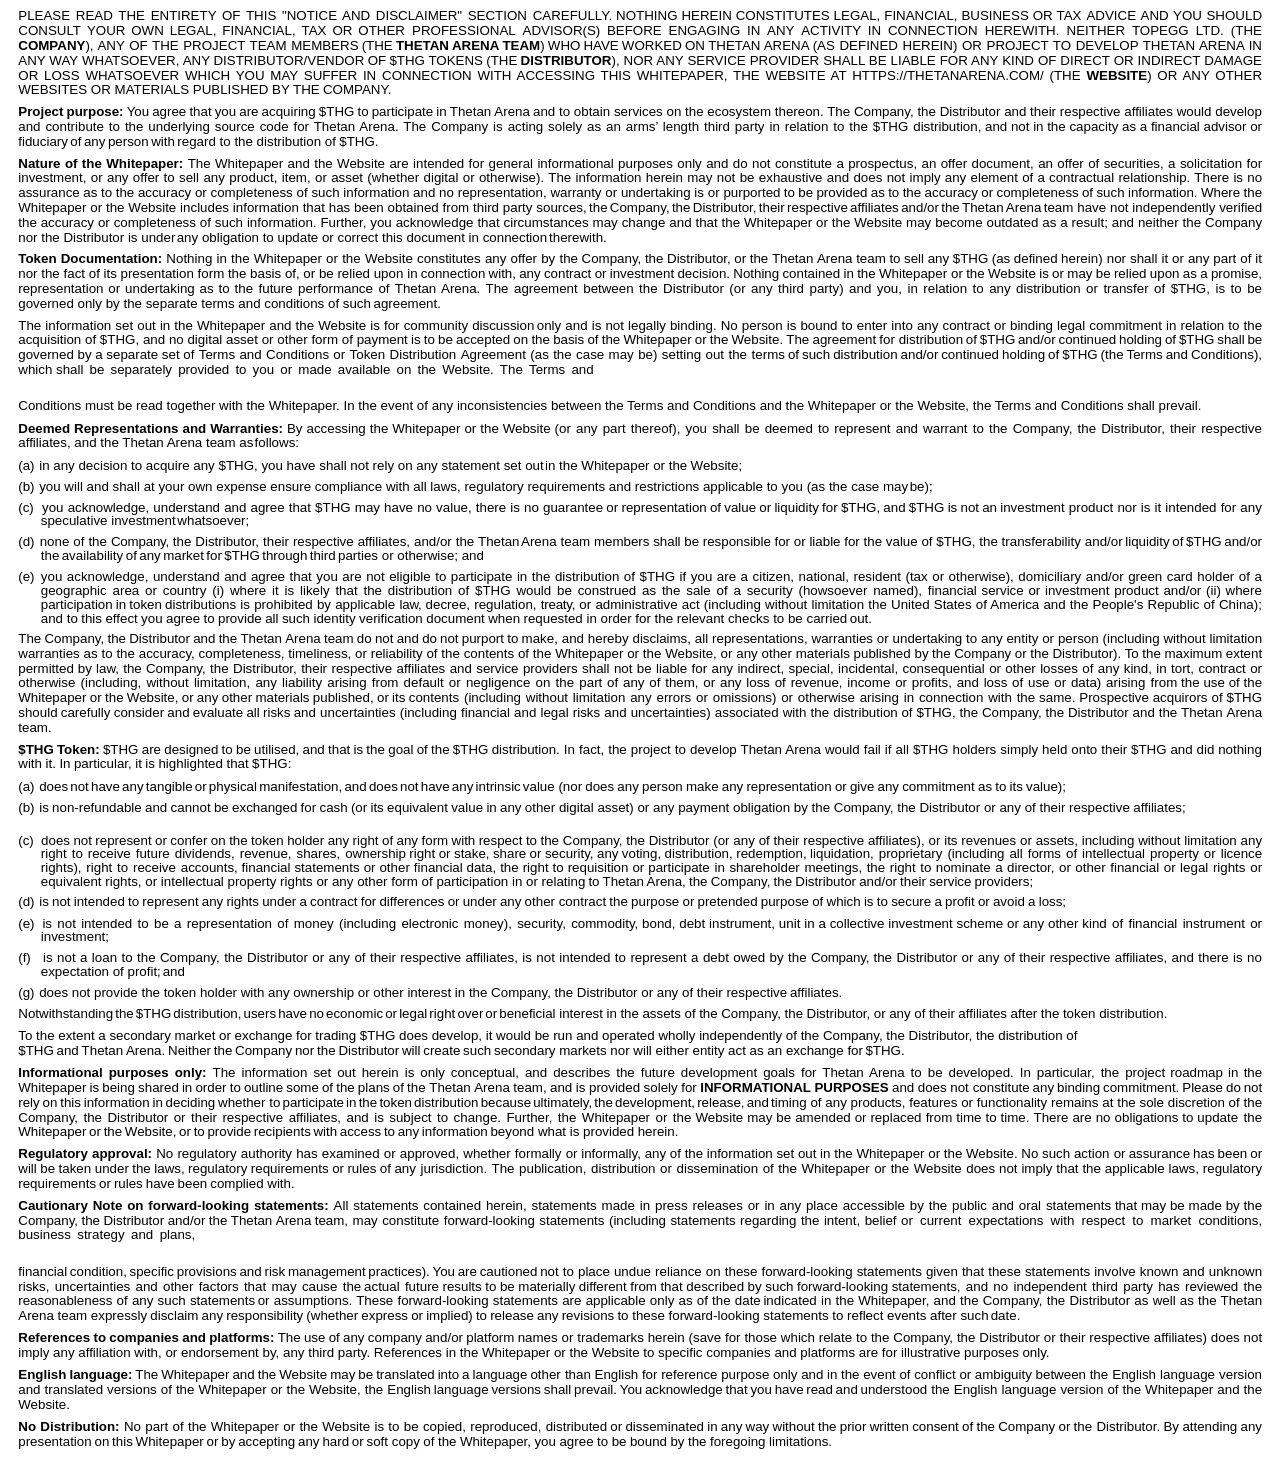
<file: notice.html>
<html>
<head>
<meta http-equiv=Content-Type content="text/html; charset=utf-8">
<meta name=Generator content="Microsoft Word 15 (filtered)">
<title>Microsoft Word - Thetan Arena - Notice and Disclaimer
        (210925_clean)(BFL)</title>
<style>
        <!--
        /* Font Definitions */
        @font-face {
            font-family: "Cambria Math";
            panose-1: 2 4 5 3 5 4 6 3 2 4;
        }

        /* Style Definitions */
        p.MsoNormal,
        li.MsoNormal,
        div.MsoNormal {
            margin: 0in;
            text-autospace: none;
            font-size: 11.0pt;
            font-family: "Arial", sans-serif;
        }

        p.MsoTitle,
        li.MsoTitle,
        div.MsoTitle {
            margin-top: 4.05pt;
            margin-right: 152.2pt;
            margin-bottom: 0in;
            margin-left: 152.2pt;
            text-align: center;
            text-autospace: none;
            font-size: 10.0pt;
            font-family: "Arial", sans-serif;
            font-weight: bold;
            text-decoration: underline;
        }

        p.MsoBodyText,
        li.MsoBodyText,
        div.MsoBodyText {
            margin-top: 5.45pt;
            margin-right: 7.45pt;
            margin-bottom: 0in;
            margin-left: 7.7pt;
            text-align: justify;
            text-justify: inter-ideograph;
            text-autospace: none;
            font-size: 10.0pt;
            font-family: "Arial", sans-serif;
        }

        p.MsoListParagraph,
        li.MsoListParagraph,
        div.MsoListParagraph {
            margin-top: 5.45pt;
            margin-right: 7.55pt;
            margin-bottom: 0in;
            margin-left: 24.6pt;
            text-align: justify;
            text-justify: inter-ideograph;
            text-indent: -16.95pt;
            text-autospace: none;
            font-size: 11.0pt;
            font-family: "Arial", sans-serif;
        }

        p.TableParagraph,
        li.TableParagraph,
        div.TableParagraph {
            mso-style-name: "Table Paragraph";
            margin: 0in;
            text-autospace: none;
            font-size: 11.0pt;
            font-family: "Arial", sans-serif;
        }

        .MsoChpDefault {
            font-family: "Calibri", sans-serif;
        }

        .MsoPapDefault {
            text-autospace: none;
        }

        @page WordSection1 {
            size: 8.5in 11.0in;
            margin: 64.0pt 86.0pt 14.0pt 86.0pt;
        }

        div.WordSection1 {
            page: WordSection1;
        }

        @page WordSection2 {
            size: 8.5in 11.0in;
            margin: 64.0pt 86.0pt 14.0pt 86.0pt;
        }

        div.WordSection2 {
            page: WordSection2;
        }

        @page WordSection3 {
            size: 8.5in 11.0in;
            margin: 64.0pt 86.0pt 14.0pt 86.0pt;
        }

        div.WordSection3 {
            page: WordSection3;
        }

        @page WordSection4 {
            size: 8.5in 11.0in;
            margin: 64.0pt 86.0pt 14.0pt 86.0pt;
        }

        div.WordSection4 {
            page: WordSection4;
        }

        /* List Definitions */
        ol {
            margin-bottom: 0in;
        }

        ul {
            margin-bottom: 0in;
        }
        -->
    </style>
</head>
<body lang=EN-US style='word-wrap:break-word'>
<div class=WordSection1>
<p class=MsoBodyText style='margin-top:7.0pt;margin-right:7.5pt;margin-bottom:
0in;margin-left:7.7pt;margin-bottom:.0001pt;line-height:111%'>PLEASE READ THE
ENTIRETY OF THIS &quot;NOTICE AND DISCLAIMER&quot; SECTION CAREFULLY.<span style='letter-spacing:-1.35pt'>
</span>NOTHING<span style='letter-spacing:-1.35pt'>
</span>HEREIN<span style='letter-spacing:-1.35pt'> </span>CONSTITUTES<span style='letter-spacing:-1.35pt'>
</span>LEGAL,<span style='letter-spacing:-1.3pt'>
</span>FINANCIAL,<span style='letter-spacing:-1.4pt'> </span>BUSINESS<span style='letter-spacing:-1.35pt'>
</span>OR<span style='letter-spacing:-1.35pt'> </span>TAX
ADVICE<span style='letter-spacing:-.95pt'> </span>AND<span style='letter-spacing:
-.95pt'> </span>YOU<span style='letter-spacing:-.9pt'> </span>SHOULD<span style='letter-spacing:-.95pt'>
</span>CONSULT<span style='letter-spacing:-.9pt'>
</span>YOUR<span style='letter-spacing:-1.0pt'> </span>OWN<span style='letter-spacing:-.9pt'>
</span>LEGAL,<span style='letter-spacing:-.95pt'>
</span>FINANCIAL,<span style='letter-spacing:-.9pt'> </span>TAX<span style='letter-spacing:-.95pt'>
</span>OR<span style='letter-spacing:-.9pt'> </span>OTHER
PROFESSIONAL<span style='letter-spacing:-.3pt'> </span>ADVISOR(S)<span style='letter-spacing:-.35pt'>
</span>BEFORE<span style='letter-spacing:-.3pt'>
</span>ENGAGING<span style='letter-spacing:-.35pt'> </span>IN<span style='letter-spacing:-.3pt'>
</span>ANY<span style='letter-spacing:-.35pt'> </span>ACTIVITY<span style='letter-spacing:-.4pt'>
</span>IN<span style='letter-spacing:-.25pt'> </span>CONNECTION
HEREWITH. NEITHER TOPEGG LTD. (THE <b>COMPANY</b>), ANY OF THE PROJECT TEAM
MEMBERS<span style='letter-spacing:-1.1pt'> </span>(THE<span style='letter-spacing:
-1.1pt'> </span><b>THETAN<span style='letter-spacing:-1.2pt'> </span>ARENA<span style='letter-spacing:-1.1pt'>
</span>TEAM</b>)<span style='letter-spacing:
-1.1pt'> </span>WHO<span style='letter-spacing:-1.15pt'> </span>HAVE<span style='letter-spacing:-1.15pt'>
</span>WORKED<span style='letter-spacing:-1.05pt'>
</span>ON<span style='letter-spacing:-1.05pt'> </span>THETAN<span style='letter-spacing:-1.05pt'>
</span>ARENA<span style='letter-spacing:-1.15pt'>
</span>(AS DEFINED HEREIN) OR PROJECT TO DEVELOP THETAN ARENA IN ANY WAY
WHATSOEVER,<span style='letter-spacing:-.55pt'> </span>ANY<span style='letter-spacing:-.4pt'>
</span>DISTRIBUTOR/VENDOR<span style='letter-spacing:
-.45pt'> </span>OF<span style='letter-spacing:-.5pt'> </span>$THG<span style='letter-spacing:-.4pt'> </span>TOKENS<span style='letter-spacing:-.45pt'>
</span>(THE<span style='letter-spacing:-.55pt'> </span><b>DISTRIBUTOR</b>), NOR
ANY SERVICE PROVIDER SHALL BE LIABLE FOR ANY KIND OF DIRECT OR INDIRECT DAMAGE
OR LOSS WHATSOEVER WHICH YOU MAY SUFFER IN CONNECTION WITH ACCESSING THIS
WHITEPAPER, THE WEBSITE AT HTTPS://THETANARENA.COM/ (THE <b>WEBSITE</b>) OR ANY
OTHER WEBSITES OR MATERIALS PUBLISHED BY THE<span style='letter-spacing:-.35pt'>
</span>COMPANY.</p>
<p class=MsoBodyText style='margin-top:5.2pt;margin-right:7.5pt;margin-bottom:
0in;margin-left:7.7pt;margin-bottom:.0001pt;line-height:111%'><b>Project<span style='letter-spacing:-.5pt'>
</span>purpose:<span style='letter-spacing:-.5pt'>
</span></b>You<span style='letter-spacing:-.55pt'> </span>agree<span style='letter-spacing:-.45pt'>
</span>that<span style='letter-spacing:-.5pt'> </span>you<span style='letter-spacing:-.5pt'> </span>are<span style='letter-spacing:-.5pt'> </span>acquiring<span style='letter-spacing:-.45pt'> </span>$THG<span style='letter-spacing:-.5pt'> </span>to<span style='letter-spacing:-.5pt'> </span>participate<span style='letter-spacing:
-.5pt'> </span>in<span style='letter-spacing:-.45pt'> </span>Thetan<span style='letter-spacing:-.5pt'>
</span>Arena<span style='letter-spacing:-.5pt'> </span>and
to obtain services on the ecosystem thereon. The Company, the Distributor and
their respective affiliates would develop and contribute to the underlying
source code for Thetan Arena. The Company is acting solely as an arms’ length
third party in relation to the $THG distribution,<span style='letter-spacing:
-1.0pt'> </span>and<span style='letter-spacing:-.95pt'> </span>not<span style='letter-spacing:-.9pt'> </span>in<span style='letter-spacing:-.95pt'> </span>the<span style='letter-spacing:-.9pt'> </span>capacity<span style='letter-spacing:-.9pt'>
</span>as<span style='letter-spacing:-.9pt'> </span>a<span style='letter-spacing:
-.95pt'> </span>financial<span style='letter-spacing:-.95pt'> </span>advisor<span style='letter-spacing:-.9pt'>
</span>or<span style='letter-spacing:-.95pt'> </span>fiduciary<span style='letter-spacing:-.95pt'>
</span>of<span style='letter-spacing:-.95pt'> </span>any<span style='letter-spacing:-.9pt'>
</span>person<span style='letter-spacing:-.9pt'> </span>with<span style='letter-spacing:-.95pt'>
</span>regard to the distribution of<span style='letter-spacing:-.25pt'> </span>$THG.</p>
<p class=MsoBodyText style='margin-top:5.4pt;line-height:111%'><b>Nature of the
Whitepaper: </b>The Whitepaper and the Website are intended for general
informational purposes only and do not constitute a prospectus, an offer
document, an offer of securities, a solicitation for investment, or any offer
to sell any product, item, or asset (whether digital or otherwise). The
information herein may not be exhaustive and does not imply<span style='letter-spacing:-.2pt'>
</span>any<span style='letter-spacing:-.1pt'> </span>element<span style='letter-spacing:-.1pt'>
</span>of<span style='letter-spacing:-.15pt'> </span>a<span style='letter-spacing:-.15pt'>
</span>contractual<span style='letter-spacing:
-.15pt'> </span>relationship.<span style='letter-spacing:-.2pt'> </span>There<span style='letter-spacing:-.1pt'>
</span>is<span style='letter-spacing:-.1pt'> </span>no<span style='letter-spacing:-.2pt'>
</span>assurance<span style='letter-spacing:-.15pt'>
</span>as<span style='letter-spacing:-.1pt'> </span>to<span style='letter-spacing:
-.2pt'> </span>the<span style='letter-spacing:-.15pt'> </span>accuracy<span style='letter-spacing:-.1pt'> </span>or
completeness of such information and no
representation, warranty or undertaking is or purported<span style='letter-spacing:
-.4pt'> </span>to<span style='letter-spacing:-.3pt'> </span>be<span style='letter-spacing:-.35pt'> </span>provided<span style='letter-spacing:-.4pt'>
</span>as<span style='letter-spacing:-.4pt'> </span>to<span style='letter-spacing:
-.3pt'> </span>the<span style='letter-spacing:-.3pt'> </span>accuracy<span style='letter-spacing:-.35pt'>
</span>or<span style='letter-spacing:-.3pt'> </span>completeness<span style='letter-spacing:-.45pt'>
</span>of<span style='letter-spacing:-.35pt'> </span>such<span style='letter-spacing:-.3pt'>
</span>information.<span style='letter-spacing:
-.35pt'> </span>Where<span style='letter-spacing:-.3pt'> </span>the Whitepaper
or the Website includes information that has been obtained from third party
sources,<span style='letter-spacing:-1.15pt'> </span>the<span style='letter-spacing:
-1.2pt'> </span>Company,<span style='letter-spacing:-1.15pt'> </span>the<span style='letter-spacing:-1.15pt'>
</span>Distributor,<span style='letter-spacing:
-1.15pt'> </span>their<span style='letter-spacing:-1.15pt'> </span>respective<span style='letter-spacing:-1.2pt'>
</span>affiliates<span style='letter-spacing:
-1.1pt'> </span>and/or<span style='letter-spacing:-1.2pt'> </span>the<span style='letter-spacing:-1.15pt'>
</span>Thetan<span style='letter-spacing:-1.2pt'>
</span>Arena<span style='letter-spacing:-1.15pt'> </span>team have not
independently verified the accuracy or completeness of such information.
Further, you acknowledge that circumstances may change and that the Whitepaper
or the Website may become outdated as a result; and neither the Company nor the
Distributor is under<span style='letter-spacing:-1.75pt'> </span>any obligation
to update or correct this document in connection<span style='letter-spacing:
-1.4pt'> </span>therewith.</p>
<p class=MsoBodyText style='margin-top:5.2pt;margin-right:7.5pt;margin-bottom:
0in;margin-left:7.7pt;margin-bottom:.0001pt;line-height:111%'><b>Token
Documentation: </b>Nothing in the Whitepaper or the Website constitutes any
offer by the<span style='letter-spacing:-.5pt'> </span>Company,<span style='letter-spacing:-.45pt'>
</span>the<span style='letter-spacing:-.45pt'> </span>Distributor,<span style='letter-spacing:-.45pt'>
</span>or<span style='letter-spacing:-.45pt'> </span>the<span style='letter-spacing:-.45pt'>
</span>Thetan<span style='letter-spacing:-.45pt'>
</span>Arena<span style='letter-spacing:-.45pt'> </span>team<span style='letter-spacing:-.45pt'>
</span>to<span style='letter-spacing:-.5pt'> </span>sell<span style='letter-spacing:-.45pt'> </span>any<span style='letter-spacing:-.45pt'> </span>$THG<span style='letter-spacing:-.55pt'> </span>(as<span style='letter-spacing:-.45pt'> </span>defined<span style='letter-spacing:-.5pt'> </span>herein) nor<span style='letter-spacing:
-.2pt'> </span>shall<span style='letter-spacing:-.15pt'> </span>it<span style='letter-spacing:-.2pt'> </span>or<span style='letter-spacing:-.15pt'> </span>any<span style='letter-spacing:-.2pt'> </span>part<span style='letter-spacing:-.15pt'> </span>of<span style='letter-spacing:-.25pt'> </span>it<span style='letter-spacing:-.2pt'> </span>nor<span style='letter-spacing:-.2pt'> </span>the<span style='letter-spacing:-.1pt'> </span>fact<span style='letter-spacing:-.15pt'> </span>of<span style='letter-spacing:-.2pt'> </span>its<span style='letter-spacing:-.2pt'> </span>presentation<span style='letter-spacing:
-.15pt'> </span>form<span style='letter-spacing:-.2pt'> </span>the<span style='letter-spacing:-.2pt'> </span>basis<span style='letter-spacing:-.2pt'> </span>of,<span style='letter-spacing:-.2pt'> </span>or<span style='letter-spacing:-.2pt'> </span>be<span style='letter-spacing:-.15pt'> </span>relied<span style='letter-spacing:-.2pt'>
</span>upon in<span style='letter-spacing:-.55pt'> </span>connection<span style='letter-spacing:-.5pt'>
</span>with,<span style='letter-spacing:-.5pt'> </span>any<span style='letter-spacing:-.55pt'>
</span>contract<span style='letter-spacing:-.45pt'>
</span>or<span style='letter-spacing:-.55pt'> </span>investment<span style='letter-spacing:-.5pt'>
</span>decision.<span style='letter-spacing:-.5pt'>
</span>Nothing<span style='letter-spacing:-.55pt'> </span>contained<span style='letter-spacing:-.45pt'>
</span>in<span style='letter-spacing:-.5pt'> </span>the<span style='letter-spacing:-.5pt'> </span>Whitepaper
or<span style='letter-spacing:
-.5pt'> </span>the<span style='letter-spacing:-.45pt'> </span>Website<span style='letter-spacing:-.45pt'>
</span>is<span style='letter-spacing:-.5pt'> </span>or<span style='letter-spacing:-.45pt'> </span>may<span style='letter-spacing:-.45pt'> </span>be<span style='letter-spacing:-.5pt'> </span>relied<span style='letter-spacing:-.45pt'>
</span>upon<span style='letter-spacing:-.45pt'> </span>as<span style='letter-spacing:-.5pt'> </span>a<span style='letter-spacing:-.45pt'> </span>promise,<span style='letter-spacing:-.45pt'>
</span>representation<span style='letter-spacing:
-.5pt'> </span>or<span style='letter-spacing:-.45pt'> </span>undertaking<span style='letter-spacing:-.45pt'>
</span>as<span style='letter-spacing:-.45pt'> </span>to<span style='letter-spacing:-.5pt'> </span>the future
performance of Thetan Arena.
The agreement between the Distributor (or any third party) and you, in relation
to any distribution or transfer of $THG, is to be governed only by the separate
terms and conditions of such<span style='letter-spacing:-.85pt'> </span>agreement.</p>
<p class=MsoBodyText style='margin-top:5.3pt;line-height:111%'>The information set
out in the Whitepaper and the Website is for community discussion<span style='letter-spacing:-1.3pt'>
</span>only and is not legally binding. No
person is bound to enter into any contract or binding legal commitment in
relation to the acquisition of $THG, and no digital asset or other form of payment<span style='letter-spacing:-.45pt'> </span>is<span style='letter-spacing:-.45pt'> </span>to<span style='letter-spacing:-.45pt'> </span>be<span style='letter-spacing:-.45pt'> </span>accepted<span style='letter-spacing:-.45pt'> </span>on<span style='letter-spacing:-.4pt'> </span>the<span style='letter-spacing:-.45pt'> </span>basis<span style='letter-spacing:-.45pt'>
</span>of<span style='letter-spacing:-.45pt'> </span>the<span style='letter-spacing:
-.45pt'> </span>Whitepaper<span style='letter-spacing:-.4pt'> </span>or<span style='letter-spacing:-.45pt'>
</span>the<span style='letter-spacing:-.5pt'> </span>Website.<span style='letter-spacing:-.45pt'>
</span>The<span style='letter-spacing:-.4pt'> </span>agreement<span style='letter-spacing:-.45pt'>
</span>for distribution<span style='letter-spacing:
-.8pt'> </span>of<span style='letter-spacing:-.75pt'> </span>$THG<span style='letter-spacing:-.85pt'>
</span>and/or<span style='letter-spacing:-.75pt'>
</span>continued<span style='letter-spacing:-.75pt'> </span>holding<span style='letter-spacing:-.65pt'>
</span>of<span style='letter-spacing:-.7pt'> </span>$THG<span style='letter-spacing:-.75pt'>
</span>shall<span style='letter-spacing:-.75pt'>
</span>be<span style='letter-spacing:-.75pt'> </span>governed<span style='letter-spacing:-.7pt'>
</span>by<span style='letter-spacing:-.75pt'> </span>a<span style='letter-spacing:-.75pt'>
</span>separate<span style='letter-spacing:-.75pt'>
</span>set<span style='letter-spacing:-.75pt'> </span>of Terms<span style='letter-spacing:-.2pt'>
</span>and<span style='letter-spacing:-.2pt'> </span>Conditions<span style='letter-spacing:-.25pt'>
</span>or<span style='letter-spacing:-.2pt'> </span>Token<span style='letter-spacing:-.15pt'>
</span>Distribution<span style='letter-spacing:
-.2pt'> </span>Agreement<span style='letter-spacing:-.15pt'> </span>(as<span style='letter-spacing:-.25pt'>
</span>the<span style='letter-spacing:-.15pt'> </span>case<span style='letter-spacing:-.25pt'>
</span>may<span style='letter-spacing:-.15pt'> </span>be)<span style='letter-spacing:-.2pt'>
</span>setting<span style='letter-spacing:-.2pt'>
</span>out<span style='letter-spacing:-.15pt'> </span>the terms<span style='letter-spacing:-1.25pt'>
</span>of<span style='letter-spacing:-1.25pt'> </span>such<span style='letter-spacing:-1.25pt'>
</span>distribution<span style='letter-spacing:
-1.25pt'> </span>and/or<span style='letter-spacing:-1.35pt'> </span>continued<span style='letter-spacing:-1.2pt'>
</span>holding<span style='letter-spacing:-1.2pt'>
</span>of<span style='letter-spacing:-1.3pt'> </span>$THG<span style='letter-spacing:-1.3pt'>
</span>(the<span style='letter-spacing:-1.3pt'> </span>Terms<span style='letter-spacing:-1.3pt'>
</span>and<span style='letter-spacing:-1.2pt'> </span>Conditions),<span style='letter-spacing:-1.2pt'>
</span>which shall<span style='letter-spacing:
1.8pt'> </span>be<span style='letter-spacing:1.8pt'> </span>separately<span style='letter-spacing:1.8pt'>
</span>provided<span style='letter-spacing:1.8pt'>
</span>to<span style='letter-spacing:1.8pt'> </span>you<span style='letter-spacing:
1.85pt'> </span>or<span style='letter-spacing:1.85pt'> </span>made<span style='letter-spacing:1.8pt'>
</span>available<span style='letter-spacing:1.8pt'>
</span>on<span style='letter-spacing:1.8pt'> </span>the<span style='letter-spacing:
1.85pt'> </span>Website.<span style='letter-spacing:1.8pt'> </span>The<span style='letter-spacing:1.85pt'>
</span>Terms<span style='letter-spacing:1.8pt'> </span>and</p>
</div>
<span style='font-size:11.0pt;line-height:111%;font-family:"Arial",sans-serif'><br clear=all style='page-break-before:always'>
</span>
<div class=WordSection2>
<p class=MsoBodyText style='margin-top:4.05pt;margin-right:7.55pt;margin-bottom:
0in;margin-left:7.7pt;margin-bottom:.0001pt;line-height:111%'>Conditions must
be read together with the Whitepaper. In the event of any inconsistencies
between the Terms and Conditions and the Whitepaper or the Website, the Terms
and Conditions shall prevail.</p>
<p class=MsoBodyText style='margin-top:5.6pt;margin-right:7.55pt;margin-bottom:
0in;margin-left:7.7pt;margin-bottom:.0001pt;line-height:111%'><b>Deemed<span style='letter-spacing:-.9pt'>
</span>Representations<span style='letter-spacing:
-.9pt'> </span>and<span style='letter-spacing:-.85pt'> </span>Warranties:<span style='letter-spacing:-.9pt'>
</span></b>By<span style='letter-spacing:-.9pt'> </span>accessing<span style='letter-spacing:-.85pt'>
</span>the<span style='letter-spacing:-.9pt'> </span>Whitepaper<span style='letter-spacing:-.9pt'>
</span>or<span style='letter-spacing:-.85pt'> </span>the<span style='letter-spacing:-.95pt'>
</span>Website<span style='letter-spacing:-.9pt'>
</span>(or any part thereof), you shall be deemed to represent and warrant to
the Company, the Distributor, their respective affiliates, and the Thetan Arena
team as<span style='letter-spacing:-1.9pt'> </span>follows:</p>
<p class=MsoListParagraph style='margin-right:7.65pt;line-height:103%'><span style='font-size:10.0pt;line-height:103%'>(a)<span style='font:7.0pt "Times New Roman"'>&nbsp;
</span></span><span style='font-size:10.0pt;line-height:103%'>in any decision
to acquire any $THG, you have shall not rely on any statement set out<span style='letter-spacing:-1.8pt'> </span>in the Whitepaper or the<span style='letter-spacing:-.3pt'>
</span>Website;</span></p>
<p class=MsoListParagraph style='margin-top:5.5pt;margin-right:7.7pt;
margin-bottom:0in;margin-left:24.6pt;margin-bottom:.0001pt;line-height:103%'><span style='font-size:10.0pt;line-height:103%'>(b)<span style='font:7.0pt "Times New Roman"'>&nbsp;
</span></span><span style='font-size:10.0pt;line-height:103%'>you will and
shall at your own expense ensure compliance with all laws, regulatory
requirements and restrictions applicable to you (as the case may<span style='letter-spacing:-1.65pt'>
</span>be);</span></p>
<p class=MsoListParagraph style='margin-top:5.6pt;line-height:103%'><span style='font-size:10.0pt;line-height:103%'>(c)<span style='font:7.0pt "Times New Roman"'>&nbsp;&nbsp;
</span></span><span style='font-size:10.0pt;line-height:103%'>you acknowledge,
understand and agree that $THG may have no value, there is no guarantee<span style='letter-spacing:-.65pt'> </span>or<span style='letter-spacing:-.65pt'>
</span>representation<span style='letter-spacing:-.7pt'> </span>of<span style='letter-spacing:-.7pt'>
</span>value<span style='letter-spacing:-.7pt'> </span>or<span style='letter-spacing:-.7pt'>
</span>liquidity<span style='letter-spacing:-.7pt'> </span>for<span style='letter-spacing:-.65pt'>
</span>$THG,<span style='letter-spacing:-.7pt'> </span>and<span style='letter-spacing:-.7pt'>
</span>$THG<span style='letter-spacing:-.65pt'> </span>is<span style='letter-spacing:-.7pt'>
</span>not<span style='letter-spacing:-.7pt'> </span>an<span style='letter-spacing:-.7pt'>
</span>investment
product nor is it intended for any speculative investment<span style='letter-spacing:-1.5pt'>
</span>whatsoever;</span></p>
<p class=MsoListParagraph style='margin-right:7.5pt;line-height:102%'><span style='font-size:10.0pt;line-height:102%'>(d)<span style='font:7.0pt "Times New Roman"'>&nbsp;
</span></span><span style='font-size:10.0pt;line-height:102%'>none of the <span style='letter-spacing:-.15pt'>Company, </span>the Distributor, their respective
affiliates, and/or the Thetan<span style='letter-spacing:-1.85pt'> </span>Arena
team<span style='letter-spacing:-.2pt'> </span>members<span style='letter-spacing:
-.2pt'> </span>shall<span style='letter-spacing:-.2pt'> </span>be<span style='letter-spacing:-.3pt'>
</span>responsible<span style='letter-spacing:
-.3pt'> </span>for<span style='letter-spacing:-.15pt'> </span>or<span style='letter-spacing:-.2pt'> </span>liable<span style='letter-spacing:-.2pt'> </span>for<span style='letter-spacing:-.15pt'> </span>the<span style='letter-spacing:-.2pt'> </span>value<span style='letter-spacing:-.2pt'> </span>of<span style='letter-spacing:-.2pt'> </span>$THG,<span style='letter-spacing:-.15pt'> </span>the<span style='letter-spacing:-.15pt'> </span>transferability
and/or<span style='letter-spacing:-1.05pt'> </span>liquidity<span style='letter-spacing:-1.0pt'>
</span>of<span style='letter-spacing:-1.0pt'> </span>$THG<span style='letter-spacing:-1.0pt'>
</span>and/or<span style='letter-spacing:-1.0pt'>
</span>the<span style='letter-spacing:-1.0pt'> </span>availability<span style='letter-spacing:-.85pt'>
</span>of<span style='letter-spacing:-1.05pt'> </span>any<span style='letter-spacing:-.95pt'>
</span>market<span style='letter-spacing:-1.0pt'>
</span>for<span style='letter-spacing:-.95pt'> </span>$THG<span style='letter-spacing:-1.0pt'>
</span>through<span style='letter-spacing:-1.05pt'>
</span>third<span style='letter-spacing:-1.0pt'> </span>parties or otherwise;<span style='letter-spacing:-.1pt'> </span>and</span></p>
<p class=MsoListParagraph style='margin-top:5.85pt;margin-right:7.6pt;
margin-bottom:0in;margin-left:24.6pt;margin-bottom:.0001pt;line-height:103%'><span style='font-size:10.0pt;line-height:103%'>(e)<span style='font:7.0pt "Times New Roman"'>&nbsp;
</span></span><span style='font-size:10.0pt;line-height:103%'>you acknowledge,
understand and agree that you are not eligible to participate in the
distribution of $THG if you are a citizen, national, resident (tax or
otherwise), domiciliary and/or green card holder of a geographic area or
country (i) where it is likely that the distribution of $THG would be construed
as the sale of a security (howsoever named), financial<span style='letter-spacing:
-.85pt'> </span>service<span style='letter-spacing:-.8pt'> </span>or<span style='letter-spacing:-.85pt'>
</span>investment<span style='letter-spacing:
-.8pt'> </span>product<span style='letter-spacing:-.8pt'> </span>and/or<span style='letter-spacing:-.75pt'>
</span>(ii)<span style='letter-spacing:-.85pt'> </span>where<span style='letter-spacing:-.8pt'>
</span>participation<span style='letter-spacing:
-.8pt'> </span>in<span style='letter-spacing:-.85pt'> </span>token<span style='letter-spacing:-.8pt'>
</span>distributions is prohibited by applicable <span style='letter-spacing:-.15pt'>law, </span>decree,
regulation, <span style='letter-spacing:-.15pt'>treaty, </span>or administrative act (including
without limitation the United States of America and the People's Republic of
China); and to<span style='letter-spacing:-.25pt'> </span>this<span style='letter-spacing:-.2pt'>
</span>effect<span style='letter-spacing:-.3pt'> </span>you<span style='letter-spacing:-.25pt'>
</span>agree<span style='letter-spacing:-.2pt'> </span>to<span style='letter-spacing:-.25pt'>
</span>provide<span style='letter-spacing:-.2pt'>
</span>all<span style='letter-spacing:-.25pt'> </span>such<span style='letter-spacing:-.2pt'>
</span>identity<span style='letter-spacing:-.25pt'>
</span>verification<span style='letter-spacing:-.2pt'> </span>document<span style='letter-spacing:-.2pt'> </span>when<span style='letter-spacing:-.25pt'> </span>requested
in order for the relevant checks to be carried<span style='letter-spacing:-.9pt'>
</span>out.</span></p>
<p class=MsoBodyText style='margin-top:5.1pt;line-height:111%'>The<span style='letter-spacing:-.5pt'>
</span>Company,<span style='letter-spacing:-.5pt'>
</span>the<span style='letter-spacing:-.5pt'> </span>Distributor<span style='letter-spacing:-.5pt'>
</span>and<span style='letter-spacing:-.45pt'> </span>the<span style='letter-spacing:-.5pt'>
</span>Thetan<span style='letter-spacing:-.5pt'> </span>Arena<span style='letter-spacing:-.5pt'>
</span>team<span style='letter-spacing:-.5pt'> </span>do<span style='letter-spacing:-.45pt'> </span>not<span style='letter-spacing:-.5pt'> </span>and<span style='letter-spacing:-.5pt'> </span>do<span style='letter-spacing:-.6pt'> </span>not<span style='letter-spacing:-.5pt'> </span>purport<span style='letter-spacing:-.5pt'>
</span>to<span style='letter-spacing:-.5pt'> </span>make, and hereby disclaims,
all representations, warranties or undertaking to any entity or person
(including without limitation warranties as to the accuracy, completeness,
timeliness, or reliability of the contents of the Whitepaper or the Website, or
any other materials published by<span style='letter-spacing:-.25pt'> </span>the<span style='letter-spacing:-.15pt'> </span>Company<span style='letter-spacing:-.2pt'>
</span>or<span style='letter-spacing:-.15pt'> </span>the<span style='letter-spacing:
-.2pt'> </span>Distributor).<span style='letter-spacing:-.3pt'> </span>To<span style='letter-spacing:-.2pt'>
</span>the<span style='letter-spacing:-.15pt'> </span>maximum<span style='letter-spacing:-.2pt'>
</span>extent<span style='letter-spacing:-.15pt'>
</span>permitted<span style='letter-spacing:-.3pt'> </span>by<span style='letter-spacing:-.15pt'>
</span>law,<span style='letter-spacing:-.2pt'> </span>the<span style='letter-spacing:-.15pt'>
</span>Company, the Distributor, their
respective affiliates and service providers shall not be liable for any
indirect, special, incidental, consequential or other losses of any kind, in
tort, contract or otherwise (including, without limitation, any liability
arising from default or negligence on the part<span style='letter-spacing:-.35pt'>
</span>of<span style='letter-spacing:-.3pt'> </span>any<span style='letter-spacing:
-.3pt'> </span>of<span style='letter-spacing:-.35pt'> </span>them,<span style='letter-spacing:-.3pt'> </span>or<span style='letter-spacing:-.3pt'> </span>any<span style='letter-spacing:-.3pt'> </span>loss<span style='letter-spacing:-.4pt'> </span>of<span style='letter-spacing:-.3pt'> </span>revenue,<span style='letter-spacing:-.3pt'>
</span>income<span style='letter-spacing:-.25pt'> </span>or<span style='letter-spacing:-.3pt'>
</span>profits,<span style='letter-spacing:-.3pt'>
</span>and<span style='letter-spacing:-.35pt'> </span>loss<span style='letter-spacing:-.35pt'>
</span>of<span style='letter-spacing:-.35pt'> </span>use<span style='letter-spacing:-.35pt'> </span>or<span style='letter-spacing:-.3pt'> </span>data)<span style='letter-spacing:-.3pt'> </span>arising from<span style='letter-spacing:
-1.05pt'> </span>the<span style='letter-spacing:-1.05pt'> </span>use<span style='letter-spacing:-1.1pt'> </span>of<span style='letter-spacing:-1.1pt'> </span>the<span style='letter-spacing:-1.05pt'> </span>Whitepaper<span style='letter-spacing:
-1.1pt'> </span>or<span style='letter-spacing:-1.05pt'> </span>the<span style='letter-spacing:-1.15pt'>
</span>Website,<span style='letter-spacing:
-1.1pt'> </span>or<span style='letter-spacing:-1.2pt'> </span>any<span style='letter-spacing:-1.05pt'>
</span>other<span style='letter-spacing:-1.1pt'>
</span>materials<span style='letter-spacing:-1.1pt'> </span>published,<span style='letter-spacing:-1.05pt'>
</span>or<span style='letter-spacing:-1.2pt'> </span>its<span style='letter-spacing:-1.1pt'> </span>contents
(including without limitation
any errors or omissions) or otherwise arising in connection with the<span style='letter-spacing:-.7pt'>
</span>same.<span style='letter-spacing:-.7pt'> </span>Prospective<span style='letter-spacing:-.75pt'>
</span>acquirors<span style='letter-spacing:
-.6pt'> </span>of<span style='letter-spacing:-.7pt'> </span>$THG<span style='letter-spacing:-.75pt'> </span>should<span style='letter-spacing:-.7pt'>
</span>carefully<span style='letter-spacing:-.65pt'> </span>consider<span style='letter-spacing:-.7pt'>
</span>and<span style='letter-spacing:-.7pt'> </span>evaluate<span style='letter-spacing:-.7pt'>
</span>all<span style='letter-spacing:-.7pt'> </span>risks<span style='letter-spacing:-.7pt'> </span>and
uncertainties (including financial and
legal risks and uncertainties) associated with the distribution<span style='letter-spacing:-.35pt'>
</span>of<span style='letter-spacing:-.25pt'> </span>$THG,<span style='letter-spacing:-.2pt'>
</span>the<span style='letter-spacing:-.25pt'> </span>Company,<span style='letter-spacing:-.2pt'>
</span>the<span style='letter-spacing:-.2pt'> </span>Distributor<span style='letter-spacing:-.2pt'>
</span>and<span style='letter-spacing:-.2pt'> </span>the<span style='letter-spacing:-.25pt'>
</span>Thetan<span style='letter-spacing:-.2pt'>
</span>Arena<span style='letter-spacing:-.2pt'> </span>team.</p>
<p class=MsoBodyText style='margin-top:5.15pt;margin-right:7.6pt;margin-bottom:
0in;margin-left:7.7pt;margin-bottom:.0001pt;line-height:111%'><b>$THG<span style='letter-spacing:-.7pt'>
</span>Token:<span style='letter-spacing:-.55pt'>
</span></b>$THG<span style='letter-spacing:-.6pt'> </span>are<span style='letter-spacing:-.6pt'>
</span>designed<span style='letter-spacing:-.6pt'>
</span>to<span style='letter-spacing:-.6pt'> </span>be<span style='letter-spacing:
-.6pt'> </span>utilised,<span style='letter-spacing:-.6pt'> </span>and<span style='letter-spacing:-.6pt'>
</span>that<span style='letter-spacing:-.6pt'> </span>is<span style='letter-spacing:-.65pt'> </span>the<span style='letter-spacing:-.5pt'> </span>goal<span style='letter-spacing:-.6pt'> </span>of<span style='letter-spacing:-.6pt'> </span>the<span style='letter-spacing:-.6pt'> </span>$THG<span style='letter-spacing:-.6pt'> </span>distribution.
In fact, the project to develop Thetan Arena would fail if all $THG holders
simply held onto their<span style='letter-spacing:-.2pt'> </span>$THG<span style='letter-spacing:-.15pt'>
</span>and<span style='letter-spacing:-.15pt'> </span>did<span style='letter-spacing:-.15pt'>
</span>nothing<span style='letter-spacing:-.2pt'>
</span>with<span style='letter-spacing:-.15pt'> </span>it.<span style='letter-spacing:-.15pt'>
</span>In<span style='letter-spacing:-.2pt'> </span>particular,<span style='letter-spacing:-.15pt'>
</span>it<span style='letter-spacing:-.2pt'> </span>is<span style='letter-spacing:-.2pt'>
</span>highlighted<span style='letter-spacing:
-.15pt'> </span>that<span style='letter-spacing:-.2pt'> </span>$THG:</p>
<p class=MsoListParagraph style='margin-top:5.6pt;margin-right:7.6pt;
margin-bottom:0in;margin-left:24.6pt;margin-bottom:.0001pt;line-height:102%'><span style='font-size:10.0pt;line-height:102%'>(a)<span style='font:7.0pt "Times New Roman"'>&nbsp;
</span></span><span style='font-size:10.0pt;line-height:102%'>does<span style='letter-spacing:-1.15pt'>
</span>not<span style='letter-spacing:-1.1pt'> </span>have<span style='letter-spacing:-1.15pt'>
</span>any<span style='letter-spacing:-1.1pt'> </span>tangible<span style='letter-spacing:-1.1pt'>
</span>or<span style='letter-spacing:-1.15pt'> </span>physical<span style='letter-spacing:-1.1pt'>
</span>manifestation,<span style='letter-spacing:
-1.15pt'> </span>and<span style='letter-spacing:-1.1pt'> </span>does<span style='letter-spacing:-1.15pt'>
</span>not<span style='letter-spacing:-1.1pt'> </span>have<span style='letter-spacing:-1.15pt'>
</span>any<span style='letter-spacing:-1.1pt'> </span>intrinsic<span style='letter-spacing:-1.25pt'>
</span>value (nor<span style='letter-spacing:
-.4pt'> </span>does<span style='letter-spacing:-.4pt'> </span>any<span style='letter-spacing:-.4pt'> </span>person<span style='letter-spacing:-.4pt'> </span>make<span style='letter-spacing:-.4pt'> </span>any<span style='letter-spacing:-.4pt'> </span>representation<span style='letter-spacing:-.35pt'>
</span>or<span style='letter-spacing:-.4pt'> </span>give<span style='letter-spacing:-.4pt'>
</span>any<span style='letter-spacing:-.45pt'> </span>commitment<span style='letter-spacing:-.35pt'>
</span>as<span style='letter-spacing:-.4pt'> </span>to<span style='letter-spacing:-.4pt'>
</span>its<span style='letter-spacing:-.45pt'> </span>value);</span></p>
<p class=MsoListParagraph style='margin-top:5.7pt;line-height:103%'><span style='font-size:10.0pt;line-height:103%'>(b)<span style='font:7.0pt "Times New Roman"'>&nbsp;
</span></span><span style='font-size:10.0pt;line-height:103%'>is<span style='letter-spacing:-.35pt'>
</span>non-refundable<span style='letter-spacing:
-.3pt'> </span>and<span style='letter-spacing:-.3pt'> </span>cannot<span style='letter-spacing:-.3pt'> </span>be<span style='letter-spacing:-.3pt'> </span>exchanged<span style='letter-spacing:-.35pt'> </span>for<span style='letter-spacing:-.25pt'> </span>cash<span style='letter-spacing:-.35pt'> </span>(or<span style='letter-spacing:-.35pt'> </span>its<span style='letter-spacing:-.3pt'> </span>equivalent<span style='letter-spacing:
-.3pt'> </span>value<span style='letter-spacing:-.3pt'> </span>in<span style='letter-spacing:-.35pt'> </span>any<span style='letter-spacing:-.3pt'> </span>other
digital asset) or any payment obligation by the Company, the Distributor or any
of their respective<span style='letter-spacing:-.15pt'> </span>affiliates;</span></p>
</div>
<span style='font-size:10.0pt;line-height:103%;font-family:"Arial",sans-serif'><br clear=all style='page-break-before:always'>
</span>
<div class=WordSection3>
<p class=MsoListParagraph style='margin-top:4.05pt;margin-right:7.4pt;
margin-bottom:0in;margin-left:24.6pt;margin-bottom:.0001pt;line-height:103%'><span style='font-size:10.0pt;line-height:103%'>(c)<span style='font:7.0pt "Times New Roman"'>&nbsp;&nbsp;
</span></span><span style='font-size:10.0pt;line-height:103%'>does<span style='letter-spacing:-.3pt'>
</span>not<span style='letter-spacing:-.35pt'> </span>represent<span style='letter-spacing:-.3pt'>
</span>or<span style='letter-spacing:-.3pt'> </span>confer<span style='letter-spacing:-.3pt'>
</span>on<span style='letter-spacing:-.25pt'> </span>the<span style='letter-spacing:-.3pt'>
</span>token<span style='letter-spacing:-.3pt'> </span>holder<span style='letter-spacing:-.25pt'>
</span>any<span style='letter-spacing:-.3pt'> </span>right<span style='letter-spacing:-.3pt'>
</span>of<span style='letter-spacing:-.3pt'> </span>any<span style='letter-spacing:-.25pt'>
</span>form<span style='letter-spacing:-.35pt'> </span>with<span style='letter-spacing:-.3pt'>
</span>respect<span style='letter-spacing:-.25pt'>
</span>to<span style='letter-spacing:-.3pt'> </span>the Company, the
Distributor (or any of their respective affiliates), or its revenues or assets,
including without limitation any right to receive future dividends, revenue,
shares, ownership<span style='letter-spacing:-1.2pt'> </span>right<span style='letter-spacing:-1.15pt'>
</span>or<span style='letter-spacing:-1.15pt'> </span>stake,<span style='letter-spacing:-1.2pt'>
</span>share<span style='letter-spacing:-1.2pt'>
</span>or<span style='letter-spacing:-1.15pt'> </span>security,<span style='letter-spacing:-1.15pt'>
</span>any<span style='letter-spacing:-1.2pt'> </span>voting,<span style='letter-spacing:-1.15pt'>
</span>distribution,<span style='letter-spacing:
-1.1pt'> </span>redemption,<span style='letter-spacing:-1.15pt'> </span>liquidation,
proprietary (including all forms of intellectual property or licence rights),
right to receive accounts,<span style='letter-spacing:-.75pt'> </span>financial<span style='letter-spacing:-.65pt'> </span>statements<span style='letter-spacing:
-.6pt'> </span>or<span style='letter-spacing:-.65pt'> </span>other<span style='letter-spacing:-.6pt'>
</span>financial<span style='letter-spacing:-.75pt'>
</span>data,<span style='letter-spacing:-.65pt'> </span>the<span style='letter-spacing:-.6pt'>
</span>right<span style='letter-spacing:-.65pt'> </span>to<span style='letter-spacing:-.6pt'>
</span>requisition<span style='letter-spacing:
-.65pt'> </span>or<span style='letter-spacing:-.6pt'> </span>participate in<span style='letter-spacing:-.25pt'>
</span>shareholder<span style='letter-spacing:
-.15pt'> </span>meetings,<span style='letter-spacing:-.25pt'> </span>the<span style='letter-spacing:-.15pt'>
</span>right<span style='letter-spacing:-.2pt'> </span>to<span style='letter-spacing:-.3pt'>
</span>nominate<span style='letter-spacing:-.2pt'>
</span>a<span style='letter-spacing:-.25pt'> </span>director,<span style='letter-spacing:-.15pt'>
</span>or<span style='letter-spacing:-.3pt'> </span>other<span style='letter-spacing:-.2pt'>
</span>financial<span style='letter-spacing:-.15pt'>
</span>or<span style='letter-spacing:-.25pt'> </span>legal<span style='letter-spacing:-.15pt'>
</span>rights or equivalent rights, or
 intellectual property rights or any other form of participation in or relating<span style='letter-spacing:-.45pt'> </span>to<span style='letter-spacing:-.55pt'> </span>Thetan<span style='letter-spacing:-.9pt'> </span>Arena,<span style='letter-spacing:-.4pt'> </span>the<span style='letter-spacing:-.45pt'> </span>Company,<span style='letter-spacing:-.4pt'>
</span>the<span style='letter-spacing:-.4pt'> </span>Distributor<span style='letter-spacing:-.4pt'>
</span>and/or<span style='letter-spacing:-.45pt'>
</span>their<span style='letter-spacing:-.4pt'> </span>service<span style='letter-spacing:-.4pt'>
</span>providers;</span></p>
<p class=MsoListParagraph style='margin-top:5.1pt;margin-right:7.65pt;
margin-bottom:0in;margin-left:24.6pt;margin-bottom:.0001pt;line-height:102%'><span style='font-size:10.0pt;line-height:102%'>(d)<span style='font:7.0pt "Times New Roman"'>&nbsp;
</span></span><span style='font-size:10.0pt;line-height:102%'>is<span style='letter-spacing:-.4pt'>
</span>not<span style='letter-spacing:-.4pt'> </span>intended<span style='letter-spacing:-.4pt'>
</span>to<span style='letter-spacing:-.4pt'> </span>represent<span style='letter-spacing:-.45pt'>
</span>any<span style='letter-spacing:-.4pt'> </span>rights<span style='letter-spacing:-.4pt'>
</span>under<span style='letter-spacing:-.35pt'> </span>a<span style='letter-spacing:-.4pt'>
</span>contract<span style='letter-spacing:-.4pt'>
</span>for<span style='letter-spacing:-.4pt'> </span>differences<span style='letter-spacing:-.35pt'>
</span>or<span style='letter-spacing:-.4pt'> </span>under<span style='letter-spacing:-.4pt'>
</span>any<span style='letter-spacing:-.4pt'> </span>other
contract<span style='letter-spacing:-.4pt'> </span>the<span style='letter-spacing:
-.35pt'> </span>purpose<span style='letter-spacing:-.35pt'> </span>or<span style='letter-spacing:-.4pt'>
</span>pretended<span style='letter-spacing:-.35pt'>
</span>purpose<span style='letter-spacing:-.4pt'> </span>of<span style='letter-spacing:-.35pt'>
</span>which<span style='letter-spacing:-.3pt'> </span>is<span style='letter-spacing:-.35pt'>
</span>to<span style='letter-spacing:-.35pt'> </span>secure<span style='letter-spacing:-.35pt'>
</span>a<span style='letter-spacing:-.35pt'> </span>profit<span style='letter-spacing:-.4pt'>
</span>or<span style='letter-spacing:-.4pt'> </span>avoid<span style='letter-spacing:-.35pt'>
</span>a<span style='letter-spacing:-.4pt'> </span>loss;</span></p>
<p class=MsoListParagraph style='margin-top:5.8pt;margin-right:7.5pt;
margin-bottom:0in;margin-left:24.6pt;margin-bottom:.0001pt;line-height:103%'><span style='font-size:10.0pt;line-height:103%'>(e)<span style='font:7.0pt "Times New Roman"'>&nbsp;
</span></span><span style='font-size:10.0pt;line-height:103%'>is not intended
to be a representation of money (including electronic money), security,
commodity,<span style='letter-spacing:-1.15pt'> </span>bond,<span style='letter-spacing:-1.1pt'>
</span>debt<span style='letter-spacing:-1.1pt'> </span>instrument,<span style='letter-spacing:-1.1pt'>
</span>unit<span style='letter-spacing:-1.1pt'> </span>in<span style='letter-spacing:-1.1pt'>
</span>a<span style='letter-spacing:-1.15pt'> </span>collective<span style='letter-spacing:-1.15pt'>
</span>investment<span style='letter-spacing:
-1.1pt'> </span>scheme<span style='letter-spacing:-1.15pt'> </span>or<span style='letter-spacing:-1.1pt'>
</span>any<span style='letter-spacing:-1.15pt'> </span>other<span style='letter-spacing:-1.05pt'>
</span>kind of financial instrument or<span style='letter-spacing:-.3pt'> </span>investment;</span></p>
<p class=MsoListParagraph style='line-height:103%'><span style='font-size:10.0pt;
line-height:103%'>(f)<span style='font:7.0pt "Times New Roman"'>&nbsp;&nbsp;&nbsp;
</span></span><span style='font-size:10.0pt;line-height:103%'>is not a loan to
the Company, the Distributor or any of their respective affiliates, is not
intended to represent a debt owed by the <span style='letter-spacing:-.15pt'>Company,
</span>the Distributor or any of their respective affiliates, and there is no
expectation of profit;<span style='letter-spacing:-1.4pt'> </span>and</span></p>
<p class=MsoListParagraph style='margin-right:7.7pt;line-height:103%'><span style='font-size:10.0pt;line-height:103%'>(g)<span style='font:7.0pt "Times New Roman"'>&nbsp;
</span></span><span style='font-size:10.0pt;line-height:103%'>does not provide
the token holder with any ownership or other interest in the Company, the
Distributor or any of their respective<span style='letter-spacing:-.75pt'> </span>affiliates.</span></p>
<p class=MsoBodyText style='margin-top:5.5pt;margin-right:7.5pt;margin-bottom:
0in;margin-left:7.7pt;margin-bottom:.0001pt;line-height:111%'>Notwithstanding<span style='letter-spacing:-1.2pt'>
</span>the<span style='letter-spacing:-1.3pt'> </span>$THG<span style='letter-spacing:-1.25pt'>
</span>distribution,<span style='letter-spacing:
-1.3pt'> </span>users<span style='letter-spacing:-1.25pt'> </span>have<span style='letter-spacing:-1.15pt'>
</span>no<span style='letter-spacing:-1.3pt'> </span>economic<span style='letter-spacing:-1.2pt'>
</span>or<span style='letter-spacing:-1.2pt'> </span>legal<span style='letter-spacing:-1.25pt'>
</span>right<span style='letter-spacing:-1.2pt'>
</span>over<span style='letter-spacing:-1.3pt'> </span>or<span style='letter-spacing:-1.25pt'>
</span>beneficial interest<span style='letter-spacing:-.15pt'> </span>in<span style='letter-spacing:-.15pt'>
</span>the<span style='letter-spacing:-.15pt'> </span>assets<span style='letter-spacing:-.15pt'>
</span>of<span style='letter-spacing:-.1pt'> </span>the<span style='letter-spacing:
-.15pt'> </span>Company,<span style='letter-spacing:-.1pt'> </span>the<span style='letter-spacing:-.2pt'>
</span>Distributor,<span style='letter-spacing:
-.1pt'> </span>or<span style='letter-spacing:-.15pt'> </span>any<span style='letter-spacing:-.1pt'> </span>of<span style='letter-spacing:-.15pt'> </span>their<span style='letter-spacing:-.15pt'> </span>affiliates<span style='letter-spacing:
-.1pt'> </span>after<span style='letter-spacing:-.15pt'> </span>the<span style='letter-spacing:-.1pt'> </span>token
distribution.</p>
<p class=MsoBodyText style='margin-top:5.6pt;margin-right:7.6pt;margin-bottom:
0in;margin-left:7.7pt;margin-bottom:.0001pt;line-height:111%'>To the extent a
secondary market or exchange for trading $THG does develop, it would be run and
operated wholly independently of the Company, the Distributor, the distribution
of</p>
<p class=MsoBodyText style='margin-top:0in;margin-right:7.55pt;margin-bottom:
0in;margin-left:7.7pt;margin-bottom:.0001pt;line-height:111%'>$THG<span style='letter-spacing:-.75pt'> </span>and<span style='letter-spacing:-.65pt'> </span>Thetan<span style='letter-spacing:-.7pt'> </span>Arena.<span style='letter-spacing:-.65pt'>
</span>Neither<span style='letter-spacing:-.7pt'> </span>the<span style='letter-spacing:-.7pt'>
</span>Company<span style='letter-spacing:-.7pt'>
</span>nor<span style='letter-spacing:-.65pt'> </span>the<span style='letter-spacing:-.6pt'>
</span>Distributor<span style='letter-spacing:
-.7pt'> </span>will<span style='letter-spacing:-.7pt'> </span>create<span style='letter-spacing:-.7pt'>
</span>such<span style='letter-spacing:-.7pt'> </span>secondary
markets nor will either entity act as an exchange for<span style='letter-spacing:
-.95pt'> </span>$THG.</p>
<p class=MsoBodyText style='margin-right:7.4pt;line-height:111%'><b>Informational
purposes only: </b>The information set out herein is only conceptual, and
describes the future development goals for Thetan Arena to be developed. In
particular, the project<span style='letter-spacing:-.65pt'> </span>roadmap<span style='letter-spacing:-.6pt'> </span>in<span style='letter-spacing:-.65pt'> </span>the<span style='letter-spacing:-.6pt'> </span>Whitepaper<span style='letter-spacing:
-.6pt'> </span>is<span style='letter-spacing:-.65pt'> </span>being<span style='letter-spacing:-.6pt'>
</span>shared<span style='letter-spacing:-.65pt'>
</span>in<span style='letter-spacing:-.6pt'> </span>order<span style='letter-spacing:-.6pt'> </span>to<span style='letter-spacing:-.65pt'> </span>outline<span style='letter-spacing:-.65pt'> </span>some<span style='letter-spacing:-.65pt'> </span>of<span style='letter-spacing:-.6pt'> </span>the<span style='letter-spacing:-.6pt'> </span>plans<span style='letter-spacing:-.65pt'> </span>of<span style='letter-spacing:-.65pt'> </span>the
Thetan<span style='letter-spacing:-.35pt'> </span>Arena<span style='letter-spacing:
-.35pt'> </span>team,<span style='letter-spacing:-.4pt'> </span>and<span style='letter-spacing:-.3pt'> </span>is<span style='letter-spacing:-.35pt'> </span>provided<span style='letter-spacing:-.35pt'> </span>solely<span style='letter-spacing:-.3pt'>
</span>for<span style='letter-spacing:-.4pt'> </span><b>INFORMATIONAL<span style='letter-spacing:-.35pt'>
</span>PURPOSES<span style='letter-spacing:-.4pt'>
</span></b>and<span style='letter-spacing:-.3pt'> </span>does<span style='letter-spacing:-.3pt'>
</span>not constitute<span style='letter-spacing:
-.8pt'> </span>any<span style='letter-spacing:-.75pt'> </span>binding<span style='letter-spacing:-.75pt'>
</span>commitment.<span style='letter-spacing:
-.75pt'> </span>Please<span style='letter-spacing:-.75pt'> </span>do<span style='letter-spacing:-.8pt'> </span>not<span style='letter-spacing:-.7pt'> </span>rely<span style='letter-spacing:-.75pt'> </span>on<span style='letter-spacing:-.75pt'> </span>this<span style='letter-spacing:-.8pt'> </span>information<span style='letter-spacing:
-.75pt'> </span>in<span style='letter-spacing:-.8pt'> </span>deciding<span style='letter-spacing:-.75pt'>
</span>whether to<span style='letter-spacing:
-1.25pt'> </span>participate<span style='letter-spacing:-1.3pt'> </span>in<span style='letter-spacing:-1.25pt'>
</span>the<span style='letter-spacing:-1.2pt'> </span>token<span style='letter-spacing:-1.3pt'>
</span>distribution<span style='letter-spacing:
-1.25pt'> </span>because<span style='letter-spacing:-1.25pt'> </span>ultimately,<span style='letter-spacing:-1.25pt'>
</span>the<span style='letter-spacing:-1.25pt'>
</span>development,<span style='letter-spacing:-1.3pt'> </span>release,<span style='letter-spacing:-1.3pt'>
</span>and<span style='letter-spacing:-1.25pt'> </span>timing
of any products, features or functionality remains at the sole discretion of
the Company, the Distributor or their respective affiliates, and is subject to
change. Further, the Whitepaper or the<span style='letter-spacing:-1.1pt'> </span>Website<span style='letter-spacing:-1.2pt'> </span>may<span style='letter-spacing:-1.15pt'> </span>be<span style='letter-spacing:-1.1pt'> </span>amended<span style='letter-spacing:-1.15pt'>
</span>or<span style='letter-spacing:-1.2pt'> </span>replaced<span style='letter-spacing:-1.05pt'>
</span>from<span style='letter-spacing:-1.1pt'>
</span>time<span style='letter-spacing:-1.15pt'> </span>to<span style='letter-spacing:-1.1pt'>
</span>time.<span style='letter-spacing:-1.05pt'>
</span>There<span style='letter-spacing:-1.1pt'> </span>are<span style='letter-spacing:-1.1pt'>
</span>no<span style='letter-spacing:-1.05pt'> </span>obligations<span style='letter-spacing:-1.2pt'>
</span>to<span style='letter-spacing:-1.1pt'> </span>update
the<span style='letter-spacing:-.8pt'> </span>Whitepaper<span style='letter-spacing:
-.8pt'> </span>or<span style='letter-spacing:-.75pt'> </span>the<span style='letter-spacing:-.8pt'>
</span>Website,<span style='letter-spacing:-.8pt'>
</span>or<span style='letter-spacing:-.75pt'> </span>to<span style='letter-spacing:
-.8pt'> </span>provide<span style='letter-spacing:-.8pt'> </span>recipients<span style='letter-spacing:-.8pt'>
</span>with<span style='letter-spacing:-.8pt'> </span>access<span style='letter-spacing:-.8pt'>
</span>to<span style='letter-spacing:-.8pt'> </span>any<span style='letter-spacing:-.8pt'>
</span>information<span style='letter-spacing:
-.75pt'> </span>beyond what is provided<span style='letter-spacing:-.2pt'> </span>herein.</p>
<p class=MsoBodyText style='margin-top:5.3pt;line-height:111%'><b>Regulatory
approval: </b>No regulatory authority has examined or approved, whether
formally or<span style='letter-spacing:-.4pt'> </span>informally,<span style='letter-spacing:-.35pt'>
</span>any<span style='letter-spacing:-.4pt'> </span>of<span style='letter-spacing:-.35pt'> </span>the<span style='letter-spacing:-.4pt'> </span>information<span style='letter-spacing:-.35pt'> </span>set<span style='letter-spacing:-.35pt'> </span>out<span style='letter-spacing:-.45pt'> </span>in<span style='letter-spacing:-.3pt'> </span>the<span style='letter-spacing:-.4pt'> </span>Whitepaper<span style='letter-spacing:
-.35pt'> </span>or<span style='letter-spacing:-.35pt'> </span>the<span style='letter-spacing:-.4pt'>
</span>Website.<span style='letter-spacing:-.35pt'>
</span>No<span style='letter-spacing:-.4pt'> </span>such<span style='letter-spacing:
-.35pt'> </span>action or<span style='letter-spacing:-.8pt'> </span>assurance<span style='letter-spacing:-.9pt'>
</span>has<span style='letter-spacing:-.9pt'> </span>been<span style='letter-spacing:-.9pt'> </span>or<span style='letter-spacing:-.9pt'> </span>will<span style='letter-spacing:-.85pt'> </span>be<span style='letter-spacing:-.8pt'> </span>taken<span style='letter-spacing:-.8pt'> </span>under<span style='letter-spacing:-.9pt'> </span>the<span style='letter-spacing:-.75pt'> </span>laws,<span style='letter-spacing:-.9pt'> </span>regulatory<span style='letter-spacing:-.85pt'>
</span>requirements<span style='letter-spacing:
-.8pt'> </span>or<span style='letter-spacing:-.9pt'> </span>rules<span style='letter-spacing:-.85pt'> </span>of<span style='letter-spacing:-.8pt'> </span>any
jurisdiction. The publication, distribution or dissemination of the Whitepaper
or the Website does<span style='letter-spacing:-.55pt'> </span>not<span style='letter-spacing:-.55pt'>
</span>imply<span style='letter-spacing:-.6pt'> </span>that<span style='letter-spacing:-.55pt'>
</span>the<span style='letter-spacing:-.6pt'> </span>applicable<span style='letter-spacing:-.55pt'>
</span>laws,<span style='letter-spacing:-.6pt'> </span>regulatory<span style='letter-spacing:-.55pt'>
</span>requirements<span style='letter-spacing:
-.55pt'> </span>or<span style='letter-spacing:-.55pt'> </span>rules<span style='letter-spacing:-.55pt'>
</span>have<span style='letter-spacing:-.6pt'> </span>been<span style='letter-spacing:-.55pt'>
</span>complied with.</p>
<p class=MsoBodyText style='line-height:111%'><b>Cautionary Note on
forward-looking statements: </b>All statements contained herein, statements
made in press releases or in any place accessible by the public and oral
statements<span style='letter-spacing:-.8pt'> </span>that<span style='letter-spacing:-.8pt'> </span>may<span style='letter-spacing:-.8pt'> </span>be<span style='letter-spacing:-.8pt'> </span>made<span style='letter-spacing:-.8pt'> </span>by<span style='letter-spacing:-.8pt'> </span>the<span style='letter-spacing:-.75pt'> </span>Company,<span style='letter-spacing:-.8pt'> </span>the<span style='letter-spacing:-.75pt'> </span>Distributor<span style='letter-spacing:-.75pt'> </span>and/or<span style='letter-spacing:-.8pt'>
</span>the<span style='letter-spacing:-.8pt'> </span>Thetan<span style='letter-spacing:-.75pt'>
</span>Arena<span style='letter-spacing:-.8pt'> </span>team,
may constitute forward-looking statements (including statements regarding the
intent, belief or<span style='letter-spacing:2.0pt'> </span>current<span style='letter-spacing:2.0pt'>
</span>expectations<span style='letter-spacing:
2.0pt'> </span>with<span style='letter-spacing:2.0pt'> </span>respect<span style='letter-spacing:2.0pt'> </span>to<span style='letter-spacing:2.0pt'> </span>market<span style='letter-spacing:1.95pt'> </span>conditions,<span style='letter-spacing:
2.05pt'> </span>business<span style='letter-spacing:2.0pt'> </span>strategy<span style='letter-spacing:2.0pt'>
</span>and<span style='letter-spacing:2.0pt'> </span>plans,</p>
</div>
<span style='font-size:11.0pt;line-height:111%;font-family:"Arial",sans-serif'><br clear=all style='page-break-before:always'>
</span>
<div class=WordSection4>
<p class=MsoBodyText style='margin-top:4.05pt;line-height:111%'>financial<span style='letter-spacing:-1.1pt'>
</span>condition,<span style='letter-spacing:
-1.1pt'> </span>specific<span style='letter-spacing:-1.0pt'> </span>provisions<span style='letter-spacing:-1.1pt'>
</span>and<span style='letter-spacing:-.95pt'> </span>risk<span style='letter-spacing:-1.05pt'>
</span>management<span style='letter-spacing:
-1.1pt'> </span>practices).<span style='letter-spacing:-1.1pt'> </span>You<span style='letter-spacing:-1.05pt'>
</span>are<span style='letter-spacing:-1.05pt'>
</span>cautioned<span style='letter-spacing:-1.05pt'> </span>not to place undue
reliance on these forward-looking statements given that these statements
involve known and unknown risks, uncertainties and other factors that may cause
the<span style='letter-spacing:-1.85pt'> </span>actual future<span style='letter-spacing:-1.35pt'>
</span>results<span style='letter-spacing:-1.3pt'>
</span>to<span style='letter-spacing:-1.35pt'> </span>be<span style='letter-spacing:
-1.3pt'> </span>materially<span style='letter-spacing:-1.35pt'> </span>different<span style='letter-spacing:-1.3pt'>
</span>from<span style='letter-spacing:-1.35pt'>
</span>that<span style='letter-spacing:-1.2pt'> </span>described<span style='letter-spacing:-1.4pt'>
</span>by<span style='letter-spacing:-1.2pt'> </span>such<span style='letter-spacing:-1.35pt'>
</span>forward-looking<span style='letter-spacing:
-1.3pt'> </span>statements, and no independent third party has reviewed the
reasonableness of any such statements<span style='letter-spacing:-1.25pt'> </span>or
assumptions. These forward-looking statements are applicable only as of the
 date<span style='letter-spacing:-1.2pt'> </span>indicated in the Whitepaper,
and the Company, the Distributor as well as the Thetan Arena team expressly<span style='letter-spacing:-.45pt'> </span>disclaim<span style='letter-spacing:-.4pt'>
</span>any<span style='letter-spacing:-.45pt'> </span>responsibility<span style='letter-spacing:-.45pt'>
</span>(whether<span style='letter-spacing:-.45pt'>
</span>express<span style='letter-spacing:-.4pt'> </span>or<span style='letter-spacing:-.45pt'>
</span>implied)<span style='letter-spacing:-.45pt'>
</span>to<span style='letter-spacing:-.45pt'> </span>release<span style='letter-spacing:-.4pt'>
</span>any<span style='letter-spacing:-.45pt'> </span>revisions<span style='letter-spacing:-.4pt'> </span>to
these forward-looking statements to
reflect events after such<span style='letter-spacing:-1.2pt'> </span>date.</p>
<p class=MsoBodyText style='margin-top:5.35pt;line-height:111%'><b>References<span style='letter-spacing:-.4pt'>
</span>to<span style='letter-spacing:-.45pt'> </span>companies<span style='letter-spacing:-.4pt'>
</span>and<span style='letter-spacing:-.45pt'> </span>platforms:<span style='letter-spacing:-.45pt'>
</span></b>The<span style='letter-spacing:-.4pt'>
</span>use<span style='letter-spacing:-.45pt'> </span>of<span style='letter-spacing:
-.45pt'> </span>any<span style='letter-spacing:-.4pt'> </span>company<span style='letter-spacing:-.45pt'>
</span>and/or<span style='letter-spacing:-.45pt'>
</span>platform<span style='letter-spacing:-.45pt'> </span>names or trademarks
herein (save for those which relate to the Company, the Distributor or their
respective affiliates) does not imply any affiliation with, or endorsement by,
any third party. References in the Whitepaper or the Website to specific
companies and platforms are for illustrative purposes<span style='letter-spacing:
-.15pt'> </span>only.</p>
<p class=MsoBodyText style='line-height:111%'><b>English<span style='letter-spacing:
-.8pt'> </span>language:<span style='letter-spacing:-.9pt'> </span></b>The<span style='letter-spacing:-.85pt'>
</span>Whitepaper<span style='letter-spacing:
-.85pt'> </span>and<span style='letter-spacing:-.8pt'> </span>the<span style='letter-spacing:-.85pt'>
</span>Website<span style='letter-spacing:-.85pt'>
</span>may<span style='letter-spacing:-.8pt'> </span>be<span style='letter-spacing:
-.85pt'> </span>translated<span style='letter-spacing:-.9pt'> </span>into<span style='letter-spacing:-.85pt'>
</span>a<span style='letter-spacing:-.85pt'> </span>language<span style='letter-spacing:-.8pt'> </span>other
than<span style='letter-spacing:
-.3pt'> </span>English<span style='letter-spacing:-.35pt'> </span>for<span style='letter-spacing:-.3pt'>
</span>reference<span style='letter-spacing:-.3pt'>
</span>purpose<span style='letter-spacing:-.35pt'> </span>only<span style='letter-spacing:-.3pt'>
</span>and<span style='letter-spacing:-.45pt'> </span>in<span style='letter-spacing:-.3pt'> </span>the<span style='letter-spacing:-.35pt'> </span>event<span style='letter-spacing:-.35pt'> </span>of<span style='letter-spacing:-.35pt'> </span>conflict<span style='letter-spacing:-.3pt'> </span>or<span style='letter-spacing:-.4pt'> </span>ambiguity<span style='letter-spacing:-.3pt'> </span>between<span style='letter-spacing:-.3pt'>
</span>the English language version and translated versions of the Whitepaper
or the Website, the English<span style='letter-spacing:-.95pt'> </span>language<span style='letter-spacing:-.95pt'> </span>versions<span style='letter-spacing:-.9pt'>
</span>shall<span style='letter-spacing:-.95pt'> </span>prevail.<span style='letter-spacing:-.95pt'>
</span>You<span style='letter-spacing:-1.05pt'> </span>acknowledge<span style='letter-spacing:-1.0pt'>
</span>that<span style='letter-spacing:-.95pt'> </span>you<span style='letter-spacing:-1.0pt'>
</span>have<span style='letter-spacing:-1.05pt'>
</span>read<span style='letter-spacing:-1.0pt'> </span>and<span style='letter-spacing:-1.0pt'>
</span>understood the English language version
of the Whitepaper and the<span style='letter-spacing:-1.25pt'> </span>Website.</p>
<p class=MsoBodyText style='margin-right:7.5pt;line-height:111%'><b>No
Distribution: </b>No part of the Whitepaper or the Website is to be copied,
reproduced, distributed<span style='letter-spacing:-.85pt'> </span>or<span style='letter-spacing:-.8pt'>
</span>disseminated<span style='letter-spacing:
-.8pt'> </span>in<span style='letter-spacing:-.8pt'> </span>any<span style='letter-spacing:-.85pt'> </span>way<span style='letter-spacing:-.8pt'> </span>without<span style='letter-spacing:-.8pt'> </span>the<span style='letter-spacing:-.8pt'> </span>prior<span style='letter-spacing:-.85pt'> </span>written<span style='letter-spacing:-.8pt'>
</span>consent<span style='letter-spacing:-.8pt'> </span>of<span style='letter-spacing:-.8pt'>
</span>the<span style='letter-spacing:-.8pt'> </span>Company<span style='letter-spacing:-.85pt'>
</span>or<span style='letter-spacing:-.8pt'> </span>the
Distributor.<span style='letter-spacing:-.75pt'> </span>By<span style='letter-spacing:-.7pt'>
</span>attending<span style='letter-spacing:-.75pt'>
</span>any<span style='letter-spacing:-.7pt'> </span>presentation<span style='letter-spacing:-.65pt'>
</span>on<span style='letter-spacing:-.7pt'> </span>this<span style='letter-spacing:-.7pt'>
</span>Whitepaper<span style='letter-spacing:
-.7pt'> </span>or<span style='letter-spacing:-.65pt'> </span>by<span style='letter-spacing:-.65pt'>
</span>accepting<span style='letter-spacing:
-.7pt'> </span>any<span style='letter-spacing:-.65pt'> </span>hard<span style='letter-spacing:-.7pt'> </span>or<span style='letter-spacing:-.65pt'> </span>soft
copy<span style='letter-spacing:-.2pt'> </span>of<span style='letter-spacing:
-.15pt'> </span>the<span style='letter-spacing:-.25pt'> </span>Whitepaper,<span style='letter-spacing:-.2pt'>
</span>you<span style='letter-spacing:-.15pt'> </span>agree<span style='letter-spacing:-.2pt'>
</span>to<span style='letter-spacing:-.15pt'> </span>be<span style='letter-spacing:-.2pt'> </span>bound<span style='letter-spacing:-.2pt'> </span>by<span style='letter-spacing:-.15pt'> </span>the<span style='letter-spacing:-.2pt'> </span>foregoing<span style='letter-spacing:-.15pt'> </span>limitations.
</p>
</div>
</body>
</html>
</file>
